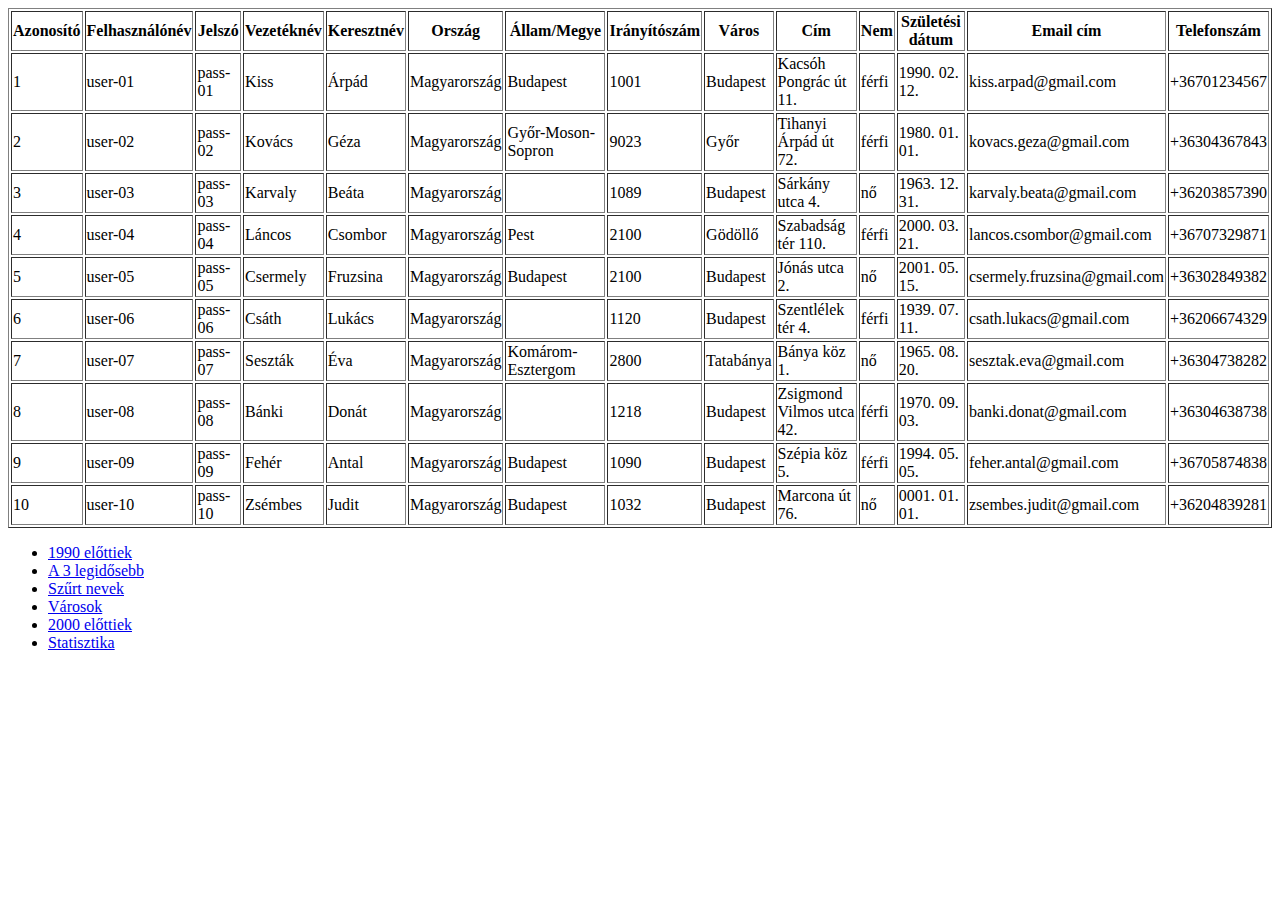
<file: admin-page/felkeszules/index.html>
<!DOCTYPE html>
<html lang="en">

<head>
    <meta charset="UTF-8">
    <meta name="viewport" content="width=device-width, initial-scale=1.0">
    <meta http-equiv="X-UA-Compatible" content="ie=edge">
    <title>Document</title>
</head>

<body>

    <div id="table_container"></div>

    <div>

        <ul>

            <li>
                <a href="#" elotti="elotti" class="elotti">1990 előttiek</a>

            </li>

            <li>
                <a href="#" elotti="elotti" class="elotti">A 3 legidősebb</a>

            </li>

            <li>
                <a href="#" elotti="elotti" class="elotti">Szűrt nevek</a>

            </li>

            <li>
                <a href="#" elotti="elotti" class="elotti">Városok</a>

            </li>

            <li>
                <a href="#" elotti="elotti" class="elotti">2000 előttiek</a>

            </li>

            <li>
                <a href="#" elotti="elotti" class="elotti">Statisztika</a>

            </li>


        </ul>




    </div>

    <script src="js/users.js"></script>
</body>

</html>
</file>
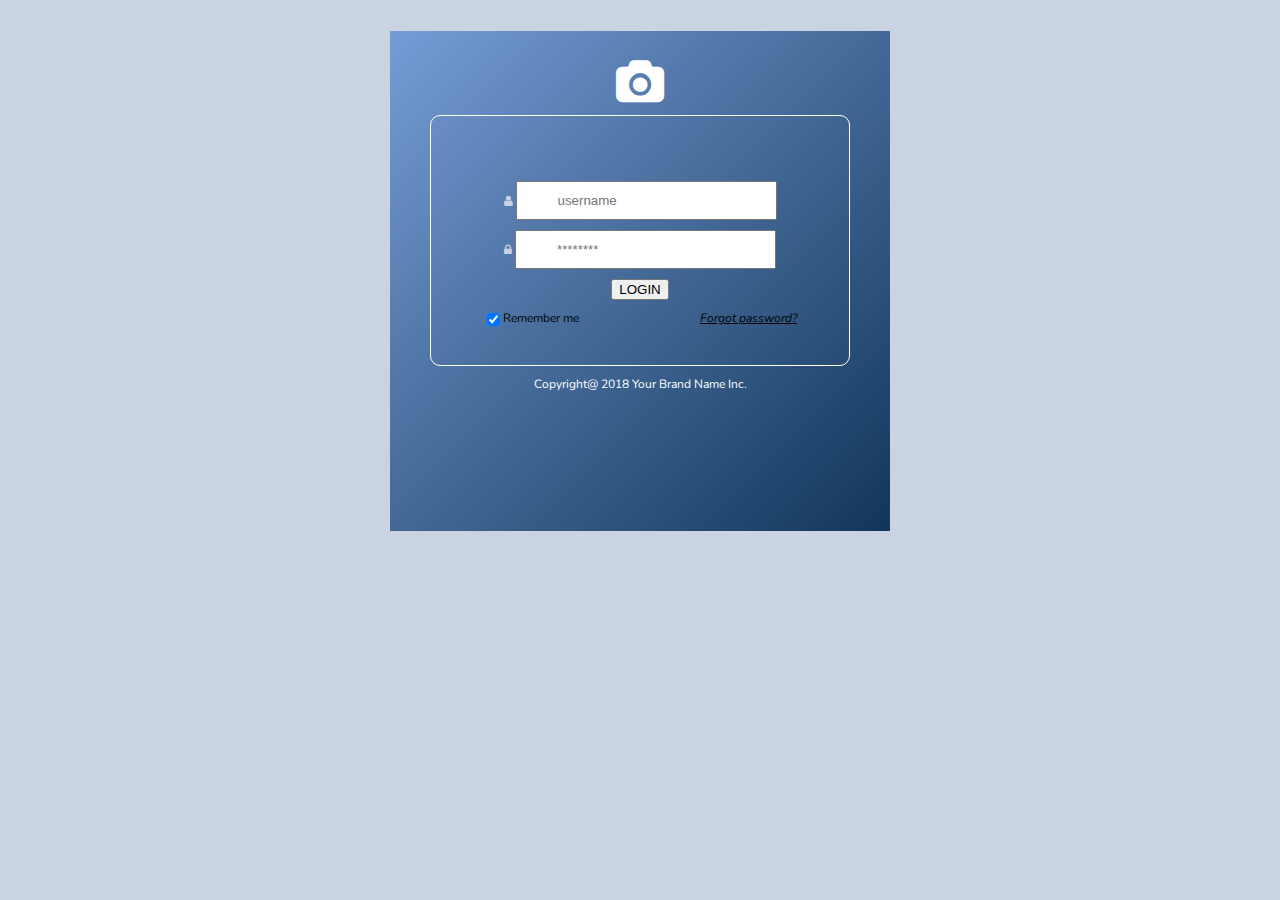
<file: login-form-javitott/form.html>
<!DOCTYPE html>
<html lang="hu">

<head>
    <meta charset="UTF-8">
    <meta name="viewport" content="width=device-width, initial-scale=1.0">
    <meta http-equiv="X-UA-Compatible" content="ie=edge">
    <title>Űrlap</title>

    <link rel="stylesheet" href="css/form.css">

    <link href="https://fonts.googleapis.com/css?family=Josefin+Sans|Nunito" rel="stylesheet">
    <link rel="stylesheet" href="https://cdnjs.cloudflare.com/ajax/libs/font-awesome/4.7.0/css/font-awesome.min.css">


</head>

<body>

    <div class="login">

        <div id="camera">

            <!--<img src="images/camera-blue.png">-->

            <i class="fa fa-camera"></i>

        </div>

        <form class="login-container">

            <p>
                <i class="fa fa-user"></i>
                <input type="email" name="email" id="email" placeholder="username" required>
            </p>

            <p>
                <i class="fa fa-lock"></i>
                <input type="password" name="password" id="password" placeholder="********" required>
            </p>

            <p>
                <span id="error"></span>
                <span id="success"></span>
                <input type="button" id="katt" value="LOGIN">
            </p>

            <div class="footer">

                <input type="checkbox" name="checkbox" id="checkbox" value="" checked>
                <label for="checkbox" id="szoveg">Remember me</label>

                <a href="#" id="forgot">Forgot password?</a>

            </div>

        </form>

        <p class="copyright">Copyright@ 2018 Your Brand Name Inc.</p>

    </div>


    <script src="js/feladatok-javitott.js"></script>
</body>

</html>
</file>
<file: login-form-javitott/css/form.css>
body {
    background-color: #C9D3E2;
    font-family: 'Nunito', sans-serif;
    margin: 0;
}

.login {
    margin: 30px auto;
    width: 500px;
    height: 500px;
    border: 1px solid #C9D3E2;
    background: repeating-linear-gradient(to bottom right, #759CD5, #12365A)
}

.login-container {
    margin-right: 40px;
    margin-left: 40px;
    padding: 55px 52px;
    font-size: 12px;
    text-align: center;
    box-sizing: border-box;
    border: 1px solid #ffffff;
    border-radius: 10px;
    position: relative;
}

#camera {
    padding-top: 23px;
    padding-right: 50px;
    padding-left: 49px;
    color: #ffffff;
    position: relative;
    font-size: 45px;
    float: center;
    text-align: center;
}

p {
    margin: 10px;
}

#username {
    padding: 10px 40px;
}

#email {
    padding: 10px 40px;
}

/*.fas fa-user {}*/

#password {
    padding: 10px 40px;
}

#login {
    padding: 10px 98px;
    background-color: #035EA7;
}

#forgot {
    color: #ffffff;
    float: right;
    text-align: center;
    color: #000000;
    margin: 0px;
    font-style: italic;
}

#szoveg,
#checkbox {
    color: #ffffff;
    float: left;
    text-align: center;
    color: #000000;
}

.copyright {
    color: #ffffff;
    text-align: center;
    font-size: 12px;
}

.fa-user {
    color: #C9D3E2;
}

.fa-lock {
    color: #C9D3E2;
}

#error {
    color: #e61010;
}

#success {
    color: #1ae21a;
}
</file>
